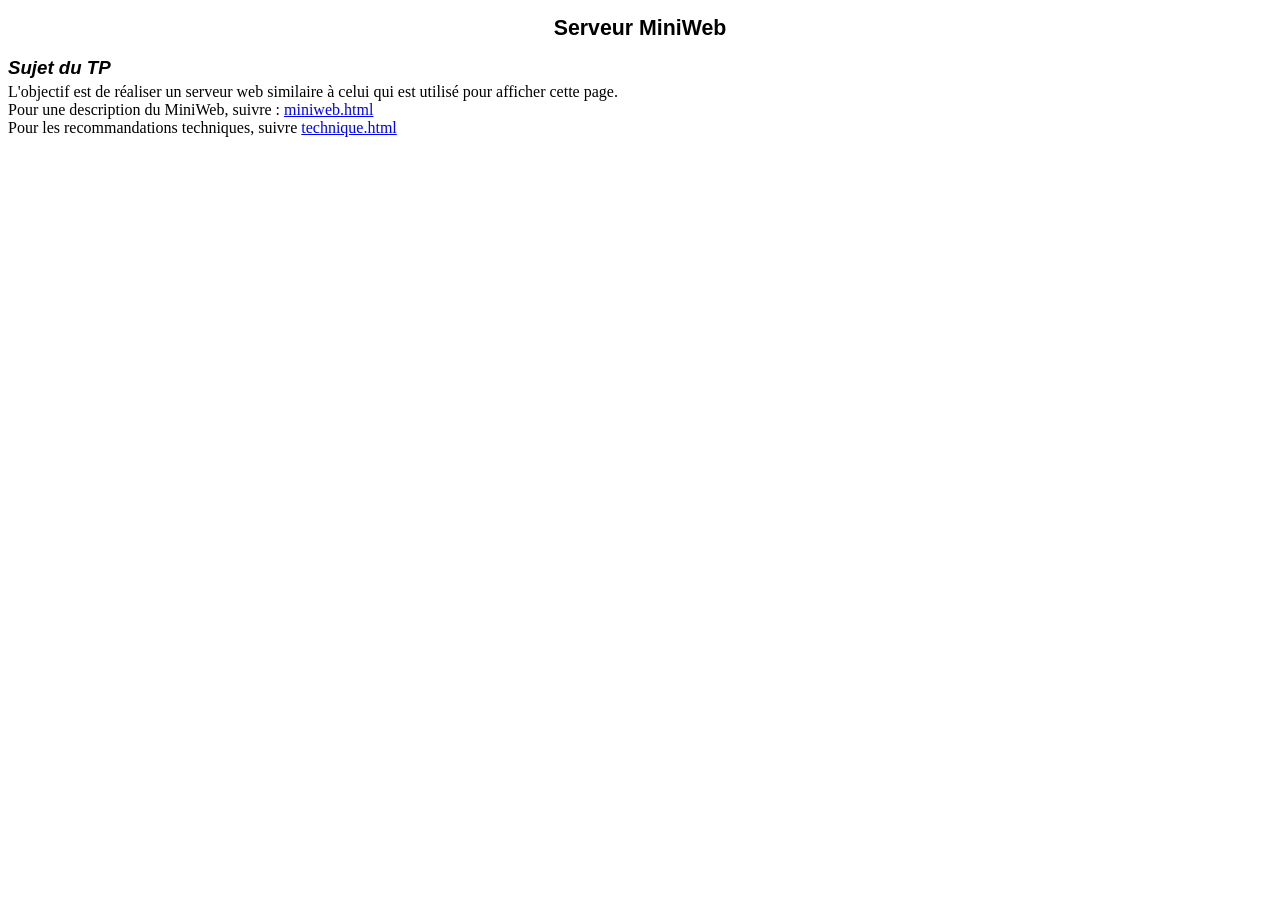
<file: HTTP_SERVER_SAE/web/index.html>
<html xmlns:o="urn:schemas-microsoft-com:office:office"
xmlns:w="urn:schemas-microsoft-com:office:word"
xmlns="http://www.w3.org/TR/REC-html40">

<head>
<meta http-equiv=Content-Type content="text/html; charset=windows-1252">
<meta name=ProgId content=Word.Document>
<meta name=Generator content="Microsoft Word 9">
<meta name=Originator content="Microsoft Word 9">
<link rel=File-List href="./index_fichiers/filelist.xml">
<title>Serveur MiniWeb</title>
<!--[if gte mso 9]><xml>
 <o:DocumentProperties>
  <o:Author>Nataf</o:Author>
  <o:LastAuthor>Nataf</o:LastAuthor>
  <o:Revision>2</o:Revision>
  <o:TotalTime>7</o:TotalTime>
  <o:Created>2002-12-27T12:11:00Z</o:Created>
  <o:LastSaved>2002-12-27T12:11:00Z</o:LastSaved>
  <o:Pages>1</o:Pages>
  <o:Company>Loria</o:Company>
  <o:Lines>1</o:Lines>
  <o:Paragraphs>1</o:Paragraphs>
  <o:Version>9.2812</o:Version>
 </o:DocumentProperties>
</xml><![endif]--><!--[if gte mso 9]><xml>
 <w:WordDocument>
  <w:HyphenationZone>21</w:HyphenationZone>
 </w:WordDocument>
</xml><![endif]-->
<style>
<!--
 /* Style Definitions */
p.MsoNormal, li.MsoNormal, div.MsoNormal
	{mso-style-parent:"";
	margin:0cm;
	margin-bottom:.0001pt;
	mso-pagination:widow-orphan;
	font-size:12.0pt;
	font-family:"Times New Roman";
	mso-fareast-font-family:"Times New Roman";
	mso-bidi-font-family:"Times New Roman";}
h1
	{mso-style-next:Normal;
	margin-top:12.0pt;
	margin-right:0cm;
	margin-bottom:3.0pt;
	margin-left:0cm;
	mso-pagination:widow-orphan;
	page-break-after:avoid;
	mso-outline-level:1;
	font-size:16.0pt;
	font-family:Arial;
	mso-font-kerning:16.0pt;}
h2
	{mso-style-next:Normal;
	margin-top:12.0pt;
	margin-right:0cm;
	margin-bottom:3.0pt;
	margin-left:0cm;
	mso-pagination:widow-orphan;
	page-break-after:avoid;
	mso-outline-level:2;
	font-size:14.0pt;
	font-family:Arial;
	font-style:italic;}
a:link, span.MsoHyperlink
	{color:blue;
	text-decoration:underline;
	text-underline:single;}
a:visited, span.MsoHyperlinkFollowed
	{color:purple;
	text-decoration:underline;
	text-underline:single;}
@page Section1
	{size:595.3pt 841.9pt;
	margin:70.85pt 70.85pt 70.85pt 70.85pt;
	mso-header-margin:35.4pt;
	mso-footer-margin:35.4pt;
	mso-paper-source:0;}
div.Section1
	{page:Section1;}
-->
</style>
</head>

<body lang=FR link=blue vlink=purple style='tab-interval:35.4pt'>

<div class=Section1>

<h1 align=center style='text-align:center'>Serveur MiniWeb</h1>

<h2>Sujet du TP</h2>

<p class=MsoNormal>L'objectif est de r&eacute;aliser un serveur web similaire &agrave; celui
qui est utilis&eacute; pour afficher cette page.</p>

<p class=MsoNormal>Pour une description du MiniWeb, suivre&nbsp;: <a
href="miniWeb.html">miniweb.html</a></p>

<p class=MsoNormal>Pour les recommandations techniques, suivre <a
href="technique.html">technique.html</a></p>

</div>

</body>

</html>
</file>
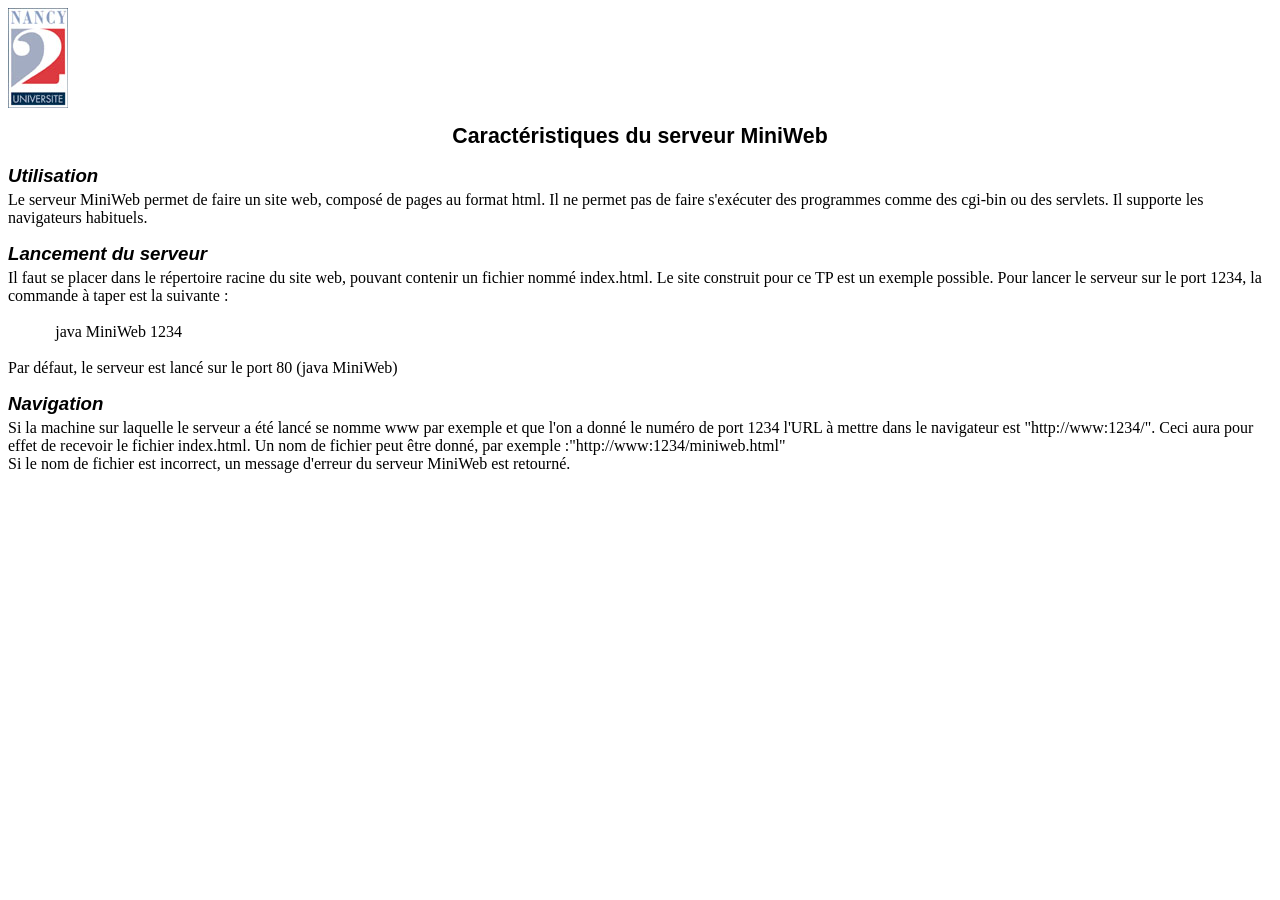
<file: HTTP_SERVER_SAE/web/miniWeb.html>
<html xmlns:v="urn:schemas-microsoft-com:vml"
xmlns:o="urn:schemas-microsoft-com:office:office"
xmlns:w="urn:schemas-microsoft-com:office:word"
xmlns="http://www.w3.org/TR/REC-html40">

<head>
<meta http-equiv=Content-Type content="text/html; charset=windows-1252">
<meta name=ProgId content=Word.Document>
<meta name=Generator content="Microsoft Word 9">
<meta name=Originator content="Microsoft Word 9">
<link rel=File-List href="./miniweb_fichiers/filelist.xml">
<link rel=Edit-Time-Data href="./miniweb_fichiers/editdata.mso">
<!--[if !mso]>
<style>
v\:* {behavior:url(#default#VML);}
o\:* {behavior:url(#default#VML);}
w\:* {behavior:url(#default#VML);}
.shape {behavior:url(#default#VML);}
</style>
<![endif]-->
<title>Caract&eacute;ristiques du serveur MiniWeb</title>
<!--[if gte mso 9]><xml>
 <o:DocumentProperties>
  <o:Author>Nataf</o:Author>
  <o:LastAuthor>Nataf</o:LastAuthor>
  <o:Revision>2</o:Revision>
  <o:TotalTime>25</o:TotalTime>
  <o:Created>2002-12-27T12:35:00Z</o:Created>
  <o:LastSaved>2002-12-27T12:35:00Z</o:LastSaved>
  <o:Pages>1</o:Pages>
  <o:Words>48</o:Words>
  <o:Characters>278</o:Characters>
  <o:Company>Loria</o:Company>
  <o:Lines>2</o:Lines>
  <o:Paragraphs>1</o:Paragraphs>
  <o:CharactersWithSpaces>341</o:CharactersWithSpaces>
  <o:Version>9.2812</o:Version>
 </o:DocumentProperties>
</xml><![endif]--><!--[if gte mso 9]><xml>
 <w:WordDocument>
  <w:HyphenationZone>21</w:HyphenationZone>
 </w:WordDocument>
</xml><![endif]-->
<style>
<!--
 /* Style Definitions */
p.MsoNormal, li.MsoNormal, div.MsoNormal
	{mso-style-parent:"";
	margin:0cm;
	margin-bottom:.0001pt;
	mso-pagination:widow-orphan;
	font-size:12.0pt;
	font-family:"Times New Roman";
	mso-fareast-font-family:"Times New Roman";
	mso-bidi-font-family:"Times New Roman";}
h1
	{mso-style-next:Normal;
	margin-top:12.0pt;
	margin-right:0cm;
	margin-bottom:3.0pt;
	margin-left:0cm;
	mso-pagination:widow-orphan;
	page-break-after:avoid;
	mso-outline-level:1;
	font-size:16.0pt;
	font-family:Arial;
	mso-font-kerning:16.0pt;}
h2
	{mso-style-next:Normal;
	margin-top:12.0pt;
	margin-right:0cm;
	margin-bottom:3.0pt;
	margin-left:0cm;
	mso-pagination:widow-orphan;
	page-break-after:avoid;
	mso-outline-level:2;
	font-size:14.0pt;
	font-family:Arial;
	font-style:italic;}
p.MsoHeader, li.MsoHeader, div.MsoHeader
	{margin:0cm;
	margin-bottom:.0001pt;
	mso-pagination:widow-orphan;
	tab-stops:center 8.0cm right 16.0cm;
	font-size:12.0pt;
	font-family:"Times New Roman";
	mso-fareast-font-family:"Times New Roman";
	mso-bidi-font-family:"Times New Roman";}
p.MsoFooter, li.MsoFooter, div.MsoFooter
	{margin:0cm;
	margin-bottom:.0001pt;
	mso-pagination:widow-orphan;
	tab-stops:center 8.0cm right 16.0cm;
	font-size:12.0pt;
	font-family:"Times New Roman";
	mso-fareast-font-family:"Times New Roman";
	mso-bidi-font-family:"Times New Roman";}
a:link, span.MsoHyperlink
	{color:blue;
	text-decoration:underline;
	text-underline:single;}
a:visited, span.MsoHyperlinkFollowed
	{color:purple;
	text-decoration:underline;
	text-underline:single;}
@page Section1
	{size:595.3pt 841.9pt;
	margin:70.85pt 70.85pt 70.85pt 70.85pt;
	mso-header-margin:35.4pt;
	mso-footer-margin:35.4pt;
	mso-header:url("./miniweb_fichiers/header.htm") h1;
	mso-paper-source:0;}
div.Section1
	{page:Section1;}
-->
</style>
</head>

<body lang=FR link=blue vlink=purple style='tab-interval:35.4pt'>

<div class=Section1>
<img src="images/n2.jpg">
<h1 align=center style='text-align:center'>Caract&eacute;ristiques du serveur MiniWeb</h1>

<h2>Utilisation</h2>

<p class=MsoNormal>Le serveur MiniWeb permet de faire un site web, compos&eacute; de
pages au format html. Il ne permet pas de faire s'ex&eacute;cuter des programmes comme
des cgi-bin ou des servlets. Il supporte les navigateurs habituels.</p>

<h2>Lancement du serveur</h2>

<p class=MsoNormal>Il faut se placer dans le r&eacute;pertoire racine du site web,
pouvant contenir un fichier nomm&eacute; index.html. Le site construit pour ce TP est
un exemple possible. Pour lancer le serveur sur le port 1234, la commande &agrave;
taper est la suivante&nbsp;:</p>

<p class=MsoNormal><![if !supportEmptyParas]>&nbsp;<![endif]><o:p></o:p></p>

<p class=MsoNormal style='margin-left:35.4pt'>java MiniWeb 1234</p>

<p class=MsoNormal style='margin-left:35.4pt'><![if !supportEmptyParas]>&nbsp;<![endif]><o:p></o:p></p>

<p class=MsoNormal>Par d&eacute;faut, le serveur est lanc&eacute; sur le port 80 (java
MiniWeb)</p>

<h2>Navigation</h2>

<p class=MsoNormal>Si la machine sur laquelle le serveur a &eacute;t&eacute; lanc&eacute; se nomme
www par exemple et que l'on a donn&eacute; le num&eacute;ro de port 1234 l'URL &agrave; mettre dans
le navigateur est "http://www:1234/". Ceci aura
pour effet de recevoir le fichier index.html. Un nom de fichier peut &ecirc;tre donn&eacute;, 
par exemple :"http://www:1234/miniweb.html"</p>
<p class=MsoNormal>Si le nom de fichier est incorrect, un message d'erreur du serveur
MiniWeb est retourn&eacute;.</p>

</div>

</body>

</html>
</file>
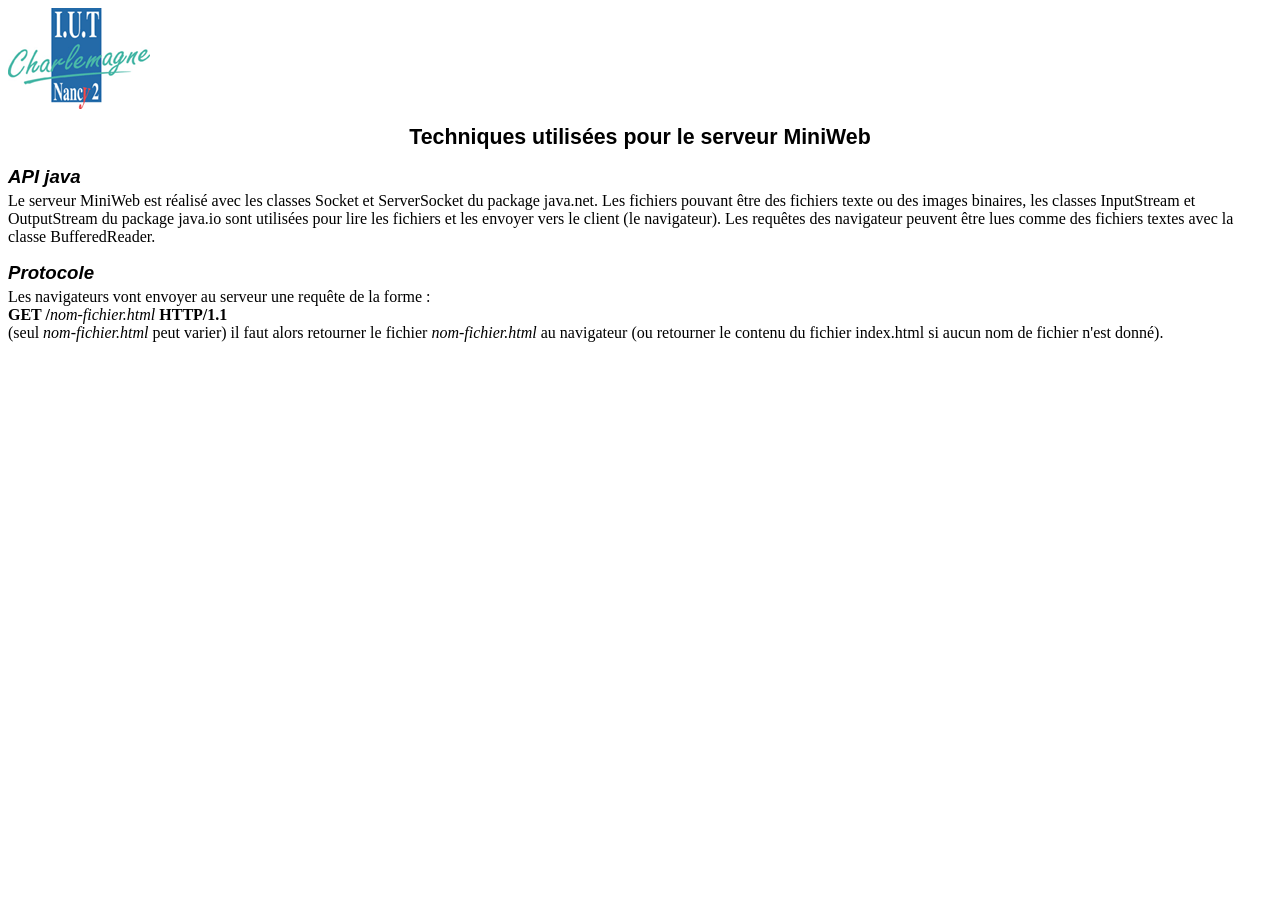
<file: HTTP_SERVER_SAE/web/technique.html>
<html xmlns:v="urn:schemas-microsoft-com:vml"
xmlns:o="urn:schemas-microsoft-com:office:office"
xmlns:w="urn:schemas-microsoft-com:office:word"
xmlns="http://www.w3.org/TR/REC-html40">

<head>
<meta http-equiv=Content-Type content="text/html; charset=windows-1252">
<meta name=ProgId content=Word.Document>
<meta name=Generator content="Microsoft Word 9">
<meta name=Originator content="Microsoft Word 9">
<link rel=File-List href="./technique_fichiers/filelist.xml">
<link rel=Edit-Time-Data href="./technique_fichiers/editdata.mso">
<!--[if !mso]>
<style>
v\:* {behavior:url(#default#VML);}
o\:* {behavior:url(#default#VML);}
w\:* {behavior:url(#default#VML);}
.shape {behavior:url(#default#VML);}
</style>
<![endif]-->
<title>Techniques utilis�es pour le serveur MiniWeb</title>
<!--[if gte mso 9]><xml>
 <o:DocumentProperties>
  <o:Author>Nataf</o:Author>
  <o:LastAuthor>Nataf</o:LastAuthor>
  <o:Revision>2</o:Revision>
  <o:TotalTime>45</o:TotalTime>
  <o:Created>2002-12-27T21:14:00Z</o:Created>
  <o:LastSaved>2002-12-27T21:14:00Z</o:LastSaved>
  <o:Pages>1</o:Pages>
  <o:Words>125</o:Words>
  <o:Characters>717</o:Characters>
  <o:Company>Loria</o:Company>
  <o:Lines>5</o:Lines>
  <o:Paragraphs>1</o:Paragraphs>
  <o:CharactersWithSpaces>880</o:CharactersWithSpaces>
  <o:Version>9.2812</o:Version>
 </o:DocumentProperties>
</xml><![endif]--><!--[if gte mso 9]><xml>
 <w:WordDocument>
  <w:HyphenationZone>21</w:HyphenationZone>
 </w:WordDocument>
</xml><![endif]-->
<style>
<!--
 /* Style Definitions */
p.MsoNormal, li.MsoNormal, div.MsoNormal
	{mso-style-parent:"";
	margin:0cm;
	margin-bottom:.0001pt;
	mso-pagination:widow-orphan;
	font-size:12.0pt;
	font-family:"Times New Roman";
	mso-fareast-font-family:"Times New Roman";
	mso-bidi-font-family:"Times New Roman";}
h1
	{mso-style-next:Normal;
	margin-top:12.0pt;
	margin-right:0cm;
	margin-bottom:3.0pt;
	margin-left:0cm;
	mso-pagination:widow-orphan;
	page-break-after:avoid;
	mso-outline-level:1;
	font-size:16.0pt;
	font-family:Arial;
	mso-font-kerning:16.0pt;}
h2
	{mso-style-next:Normal;
	margin-top:12.0pt;
	margin-right:0cm;
	margin-bottom:3.0pt;
	margin-left:0cm;
	mso-pagination:widow-orphan;
	page-break-after:avoid;
	mso-outline-level:2;
	font-size:14.0pt;
	font-family:Arial;
	font-style:italic;}
p.MsoHeader, li.MsoHeader, div.MsoHeader
	{margin:0cm;
	margin-bottom:.0001pt;
	mso-pagination:widow-orphan;
	tab-stops:center 8.0cm right 16.0cm;
	font-size:12.0pt;
	font-family:"Times New Roman";
	mso-fareast-font-family:"Times New Roman";
	mso-bidi-font-family:"Times New Roman";}
p.MsoFooter, li.MsoFooter, div.MsoFooter
	{margin:0cm;
	margin-bottom:.0001pt;
	mso-pagination:widow-orphan;
	tab-stops:center 8.0cm right 16.0cm;
	font-size:12.0pt;
	font-family:"Times New Roman";
	mso-fareast-font-family:"Times New Roman";
	mso-bidi-font-family:"Times New Roman";}
a:link, span.MsoHyperlink
	{color:blue;
	text-decoration:underline;
	text-underline:single;}
a:visited, span.MsoHyperlinkFollowed
	{color:purple;
	text-decoration:underline;
	text-underline:single;}
@page Section1
	{size:595.3pt 841.9pt;
	margin:70.85pt 70.85pt 70.85pt 70.85pt;
	mso-header-margin:35.4pt;
	mso-footer-margin:35.4pt;
	mso-header:url("./technique_fichiers/header.htm") h1;
	mso-paper-source:0;}
div.Section1
	{page:Section1;}
-->
</style>
</head>

<body lang=FR link=blue vlink=purple style='tab-interval:35.4pt'>

<div class=Section1>
<img src="images/l1.gif">
<h1 align=center style='text-align:center'>Techniques utilis&eacute;es pour le serveur
MiniWeb</h1>

<h2>API java</h2>

<p class=MsoNormal>Le serveur MiniWeb est r&eacute;alis&eacute; avec les classes Socket et
ServerSocket du package java.net. Les fichiers pouvant &ecirc;tre des fichiers texte
ou des images binaires, les classes InputStream et OutputStream du package
java.io sont utilis&eacute;es pour lire les fichiers et les envoyer
vers le client (le navigateur). Les requ&ecirc;tes des navigateur peuvent &ecirc;tre lues
comme des fichiers textes avec la classe BufferedReader.</p>

<h2>Protocole</h2>

<p class=MsoNormal>Les navigateurs vont envoyer au serveur une requ&ecirc;te de la
forme&nbsp;:</p>

<p class=MsoNormal><b>GET /</b><i>nom-fichier.html</i> <b>HTTP/1.1<o:p></o:p></b></p>

<p class=MsoHeader style='tab-stops:35.4pt'>(seul <i>nom-fichier.html</i> peut
varier) il faut alors retourner le fichier <i>nom-fichier.html</i> au
navigateur (ou retourner le contenu du fichier index.html si aucun nom de fichier
n'est donn&eacute;). </p>

</div>

</body>

</html>
</file>
